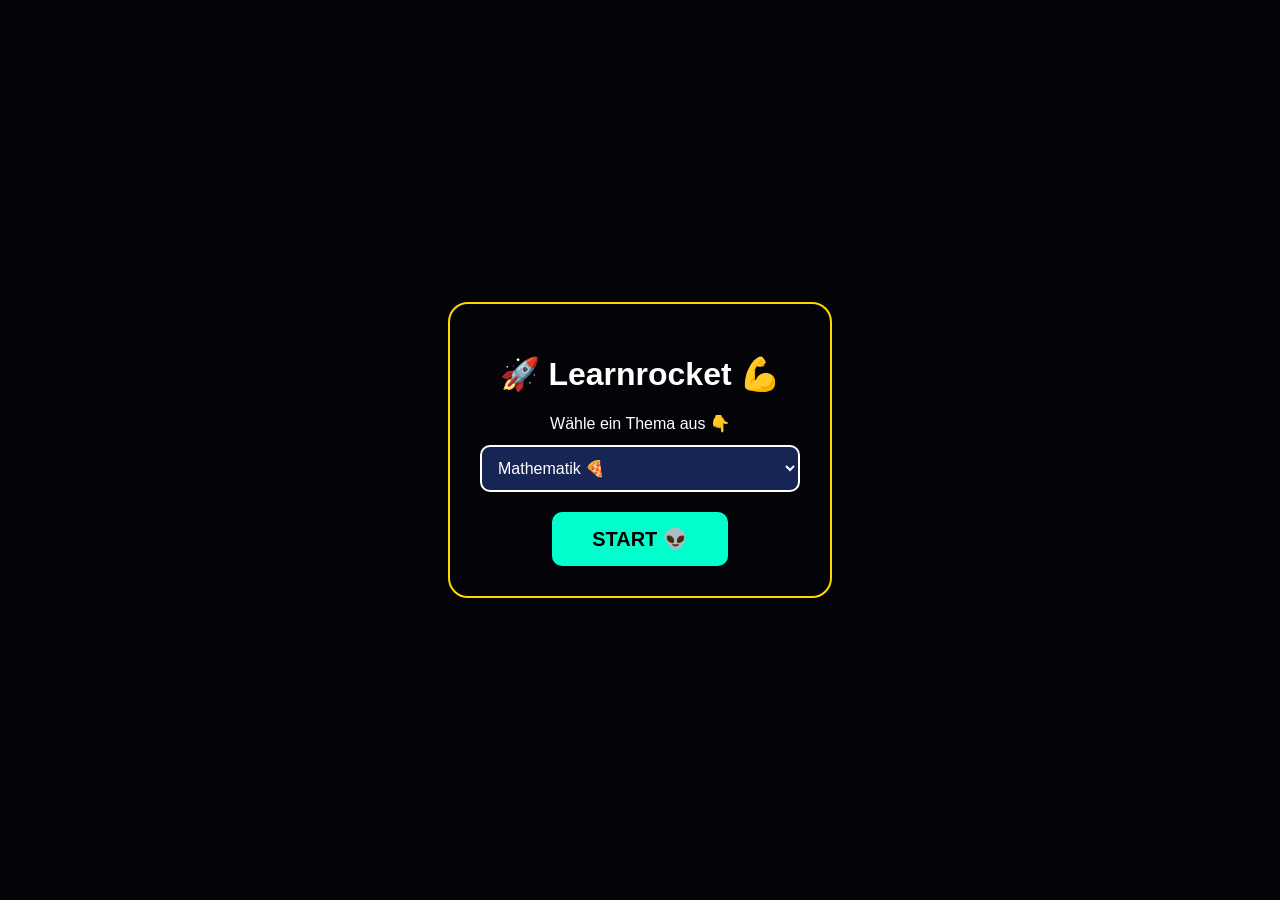
<file: index.html>
<!DOCTYPE html>
<html lang="de">
<head>
    <meta charset="UTF-8">
    <meta
        name="viewport"
        content="width=device-width, initial-scale=1.0,
                 maximum-scale=1.0, user-scalable=no,
                 viewport-fit=cover"
    >

    <title>ByLKI Raketen-Quiz</title>

    <link rel="stylesheet" href="styles.css">
    <link rel="stylesheet" href="katex.min.css">

    <script defer src="katex.min.js"></script>
</head>

<body>

    <div id="startScreen">
        <div class="menu-box">
            <h1>🚀 Learnrocket 💪</h1>


            <label for="questionSet">Wähle ein Thema aus 👇️</label>

			<select id="questionSet"></select>

            <button id="startBtn" class="main-btn">
                START 👽️
            </button>
        </div>
    </div>

    <div id="uiTopRight">
        <div id="muteToggle" class="ui-icon">🔇</div>
        <div id="infoToggle" class="ui-icon">?</div>
    </div>

    <div id="scoreDisplay">
        Punkte: 0
    </div>

    <div id="topHUD">
        <div id="astronautFeedback">
            <div id="astronautEmoji">👩‍🚀</div>
            <div id="astronautSpeech"></div>
        </div>

        <div id="questionDisplay">
            Lade...
        </div>
    </div>

    <canvas id="gameCanvas"></canvas>

    <div id="answerContainer"></div>

    <div id="infoOverlay" class="overlay">
        <div class="info-box">
            <h2>Anleitung</h2>
            <p>Tippe direkt auf eine Antwort.</p>
            <p>
                Tippe danach irgendwohin,
                um die nächste Frage anzuzeigen.
            </p>
            <button id="closeInfoBtn" class="main-btn">
                OK
            </button>
        </div>
    </div>

    <script src="game.js"></script>
</body>
</html>
</file>
<file: styles.css>
html, body {
    margin: 0; padding: 0; width: 100%; height: 100%; 
    overflow: hidden; position: fixed; /* Verhindert Scrollen auf Mobile */
    background-color: #030308;
    font-family: sans-serif; touch-action: none; color: white;
}

#gameCanvas {
    position: absolute; top: 0; left: 0;
    width: 100vw; height: 100vh;
    z-index: 1000; /* Rakete ganz oben */
    pointer-events: none;
}

#topHUD {
    position: absolute; top: 10px; left: 0; width: 100%;
    display: flex; flex-direction: column; align-items: center;
    z-index: 1100; pointer-events: none;
}

#questionDisplay {
    width: 90%; background: rgba(20, 20, 40, 0.95);
    padding: 15px; border-radius: 12px; border: 2px solid #555;
    text-align: center; font-size: 24px; pointer-events: auto;
}

#astronautFeedback {
    width: 85%; background: white; color: black;
    padding: 15px; border-radius: 15px; border: 4px solid #ffd700;
    display: none; align-items: center; gap: 15px; margin-bottom: 10px;
}

#answerContainer {
    position: absolute; top: 35%; left: 0; width: 100%;
    display: flex; justify-content: space-evenly;
    z-index: 500; pointer-events: none;
}

.answerBox {
    width: 30%; max-width: 140px; min-height: 60px;
    background: #1a1a2e; border: 2px solid #444; border-radius: 10px;
    display: flex; align-items: center; justify-content: center;
    padding: 10px; text-align: center; font-size: 18px;
    pointer-events: auto; cursor: pointer;
}

#questionSet {
    display: block;
    width: min(85vw, 320px);
    margin: 12px auto 20px;
    padding: 12px;
    border: 2px solid #ffffff;
    border-radius: 10px;
    background: #172554;
    color: white;
    font-size: 1rem;
}

.answerBox.selected { border-color: #ffd700; background: #2a2a4e; }

#uiTopRight { position: absolute; top: 10px; right: 10px; display: flex; gap: 8px; z-index: 1200; }
.ui-icon { width: 40px; height: 40px; background: rgba(255,255,255,0.1); border: 1px solid white; border-radius: 50%; display: flex; align-items: center; justify-content: center; cursor: pointer; }
#scoreDisplay { position: absolute; top: 10px; left: 10px; font-weight: bold; z-index: 1200; color: #ffd700; }

#startScreen { z-index: 3000; position: absolute; inset: 0; background: #030308; display: flex; align-items: center; justify-content: center; }
.menu-box { text-align: center; border: 2px solid #ffd700; padding: 30px; border-radius: 20px; }
.main-btn { background: #00ffcc; border: none; padding: 15px 40px; font-size: 20px; font-weight: bold; border-radius: 10px; cursor: pointer; }

.overlay { z-index: 4000; position: absolute; inset: 0; background: rgba(0,0,0,0.9); display: none; align-items: center; justify-content: center; }
.info-box { background: #111; padding: 20px; border-radius: 15px; text-align: center; border: 1px solid white; }
</file>
